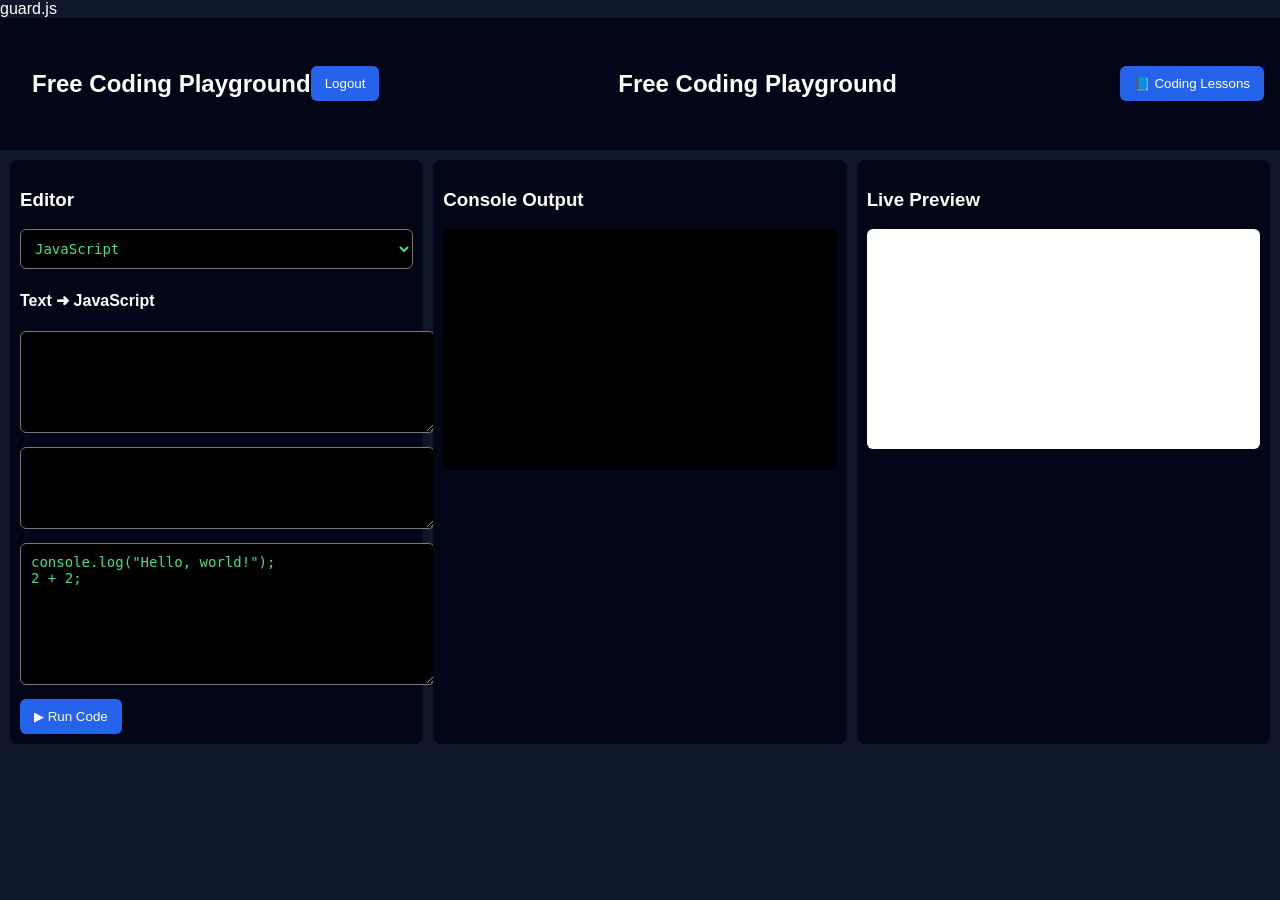
<file: index.html>
<!DOCTYPE html>
<html lang="en">
<head>
guard.js
<meta charset="UTF-8">
<title>Free Coding Playground</title>

<style>
body {
  margin: 0;
  background: #0f172a;
  color: white;
  font-family: Arial, sans-serif;
}

header {
  display: flex;
  justify-content: space-between;
  align-items: center;
  padding: 16px;
  background: #020617;
}

button {
  background: #2563eb;
  color: white;
  border: none;
  padding: 10px 14px;
  cursor: pointer;
  border-radius: 6px;
}

button:hover {
  background: #1d4ed8;
}

select, textarea {
  width: 100%;
  background: black;
  color: #4ade80;
  border-radius: 6px;
  padding: 10px;
  font-family: monospace;
  font-size: 14px;
}

textarea {
  margin-bottom: 10px;
}

.container {
  display: grid;
  grid-template-columns: 1fr 1fr 1fr;
  gap: 10px;
  padding: 10px;
}

.panel {
  background: #020617;
  padding: 10px;
  border-radius: 8px;
}

iframe {
  width: 100%;
  height: 220px;
  background: white;
  border-radius: 6px;
  border: none;
}

pre {
  background: black;
  color: #4ade80;
  padding: 10px;
  height: 220px;
  overflow: auto;
  border-radius: 6px;
}
</style>
</head>

<body>

<header>
<header>
  <h2>Free Coding Playground</h2>
  <button onclick="logout()">Logout</button>
</header>
  <h2>Free Coding Playground</h2>
  <!-- ✅ Lessons Button -->
  <button onclick="window.open('lessons.html','_blank')">📘 Coding Lessons</button>
</header>

<div class="container">

  <!-- Editor -->
  <div class="panel">
    <h3>Editor</h3>

    <select id="language" onchange="switchLanguage()">
      <option value="js">JavaScript</option>
      <option value="html">HTML / CSS</option>
    </select>

    <!-- ✅ TEXT ➜ JAVASCRIPT FEATURE -->
    <h4>Text ➜ JavaScript</h4>
    <textarea id="textInput" placeholder="Type text here..."
      oninput="convertTextToJS()" style="color:#e5e7eb; height:80px;">
    </textarea>

    <textarea id="jsOutput" readonly style="height:60px;"></textarea>

    <!-- JavaScript Editor -->
    <div id="jsEditor">
      <textarea id="jsCode" style="height:120px;">
console.log("Hello, world!");
2 + 2;
      </textarea>
      <button onclick="runJS()">▶ Run Code</button>
    </div>

    <!-- HTML/CSS Editor -->
    <div id="htmlEditor" style="display:none;">
      <textarea id="htmlCode" style="color:#7dd3fc; height:100px;">
<h1>Hello World</h1>
      </textarea>
      <textarea id="cssCode" style="color:#f9a8d4; height:100px;">
body { font-family: Arial; }
      </textarea>
    </div>
  </div>

  <!-- Output -->
  <div class="panel">
    <h3>Console Output</h3>
    <pre id="output"></pre>
  </div>

  <!-- Preview -->
  <div class="panel">
    <h3>Live Preview</h3>
    <iframe id="preview"></iframe>
  </div>

</div>

<script>
function switchLanguage() {
  const lang = document.getElementById("language").value;
  document.getElementById("jsEditor").style.display = lang === "js" ? "block" : "none";
  document.getElementById("htmlEditor").style.display = lang === "html" ? "block" : "none";
  if (lang === "html") updatePreview();
}

function runJS() {
  const output = document.getElementById("output");
  output.textContent = "";

  const originalLog = console.log;
  console.log = (...args) => {
    output.textContent += args.join(" ") + "\n";
  };

  try {
    const result = eval(document.getElementById("jsCode").value);
    if (result !== undefined) output.textContent += result + "\n";
  } catch (err) {
    output.textContent = "Error: " + err.message;
  }

  console.log = originalLog;
}

function updatePreview() {
  const html = document.getElementById("htmlCode").value;
  const css = document.getElementById("cssCode").value;
  document.getElementById("preview").srcdoc =
    `<!DOCTYPE html><html><head><style>${css}</style></head><body>${html}</body></html>`;
}

document.getElementById("htmlCode").addEventListener("input", updatePreview);
document.getElementById("cssCode").addEventListener("input", updatePreview);

function convertTextToJS() {
  const text = document.getElementById("textInput").value
    .replace(/\\/g, "\\\\")
    .replace(/"/g, '\\"')
    .replace(/\n/g, "\\n");

  document.getElementById("jsOutput").value =
    'console.log("' + text + '");';
}
</script>

</body>
</html>
</file>
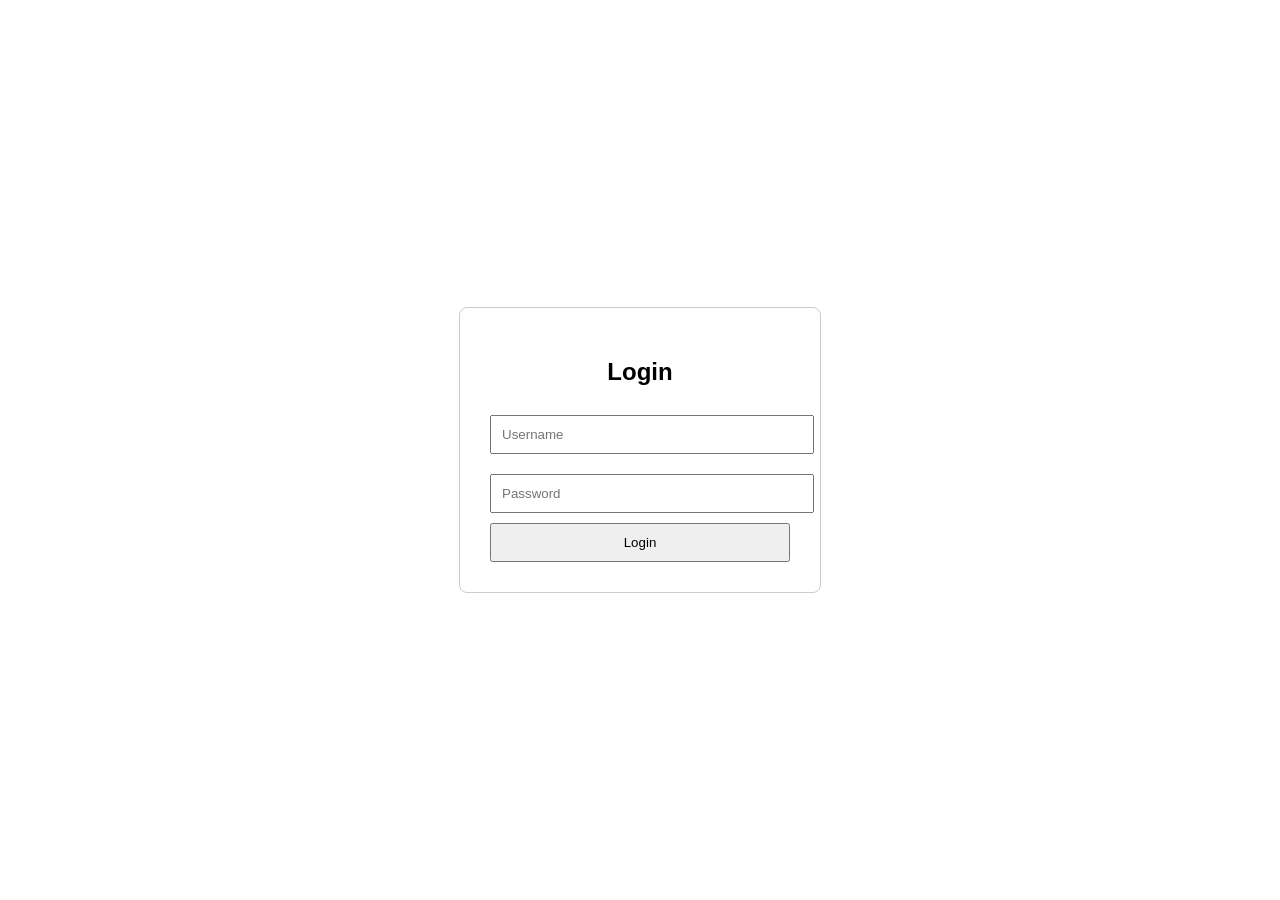
<file: login.html>
<!DOCTYPE html>
<html lang="en">
<head>
    <meta charset="UTF-8">
    <title>Login Page</title>
    <style>
        body {
            font-family: Arial, sans-serif;
            margin: 0;
            height: 100vh;
        }

        .container {
            display: flex;
            align-items: center;
            justify-content: center;
            height: 100vh;
        }

        .login-box {
            border: 1px solid #ccc;
            padding: 30px;
            border-radius: 8px;
            width: 300px;
            text-align: center;
        }

        input {
            width: 100%;
            padding: 10px;
            margin: 10px 0;
        }

        button {
            padding: 10px;
            width: 100%;
            cursor: pointer;
        }

        .complete-screen {
            display: none;
            background-color: #2ecc71;
            color: white;
            font-size: 36px;
            font-weight: bold;
        }
    </style>
</head>
<body>

<div id="loginScreen" class="container">
    <div class="login-box">
        <h2>Login</h2>
        <input type="text" placeholder="Username">
        <input type="password" placeholder="Password">
        <button onclick="login()">Login</button>
    </div>
</div>

<div id="completeScreen" class="container complete-screen">
    COMPLETE
</div>

<script>
function login() {
  // ✅ Demo credentials
  const username = document.querySelector('input[type="text"]').value;
  const password = document.querySelector('input[type="password"]').value;

  if (username === "CodingWithCaiden" && password === "12345678") {
    localStorage.setItem("loggedIn", "true");
    window.location.href = "main.html";
  } else {
    alert("Invalid login");
  }
}
</script>

</body>
</html>
</file>
